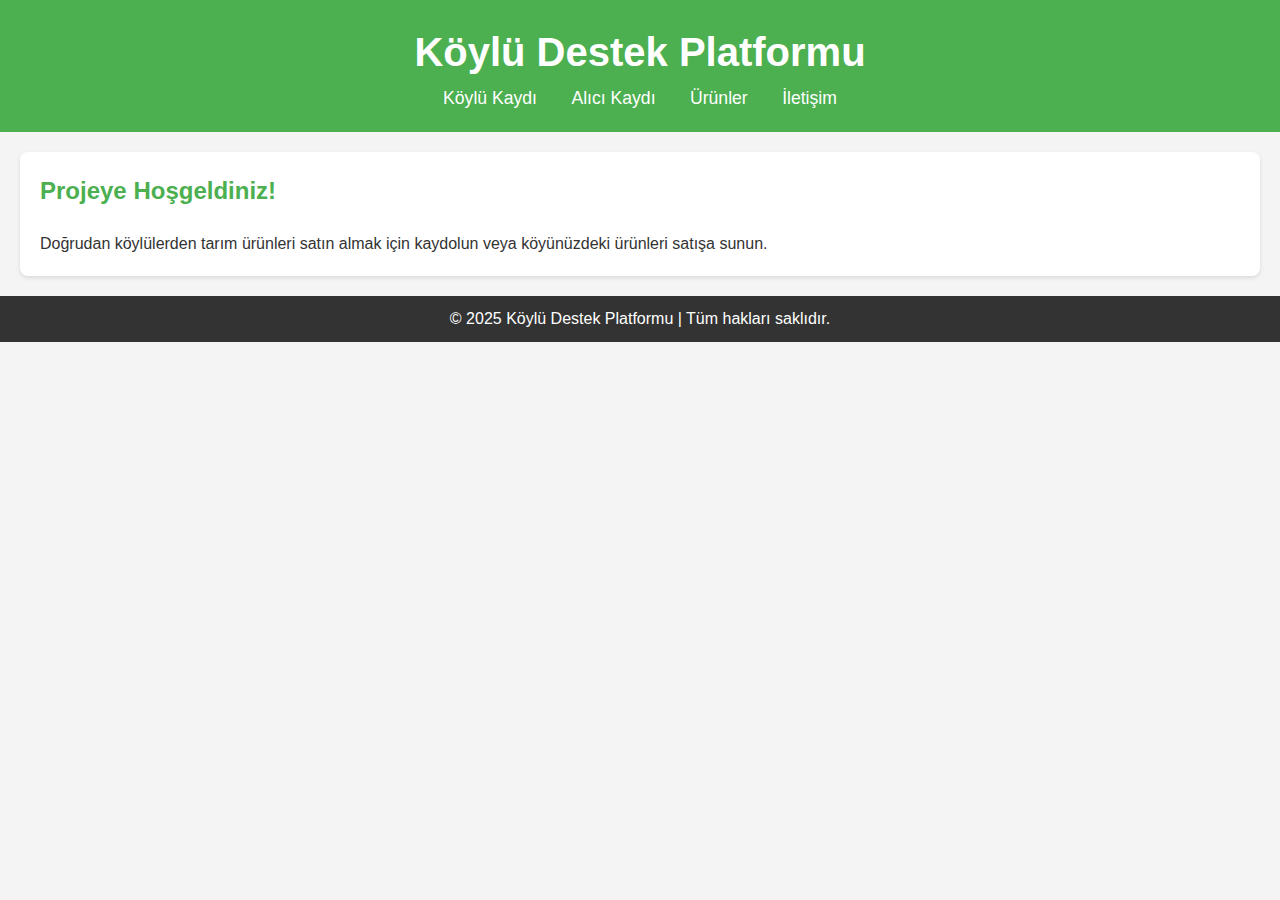
<file: index.html>
<!DOCTYPE html>
<html lang="tr">
<head>
    <meta charset="UTF-8">
    <meta name="viewport" content="width=device-width, initial-scale=1.0">
    <title>Köylü Destek Platformu</title>
    <link rel="stylesheet" href="style.css">
</head>
<body>
    <header>
        <h1>Köylü Destek Platformu</h1>
        <nav>
            <a href="register-farmer.html">Köylü Kaydı</a>
            <a href="register-buyer.html">Alıcı Kaydı</a>
            <a href="products.html">Ürünler</a>
            <a href="contact.html">İletişim</a>
        </nav>
    </header>

    <section>
        <h2>Projeye Hoşgeldiniz!</h2>
        <p>Doğrudan köylülerden tarım ürünleri satın almak için kaydolun veya köyünüzdeki ürünleri satışa sunun.</p>
    </section>

    <footer>
        <p>© 2025 Köylü Destek Platformu | Tüm hakları saklıdır.</p>
    </footer>
</body>
</html>
</file>
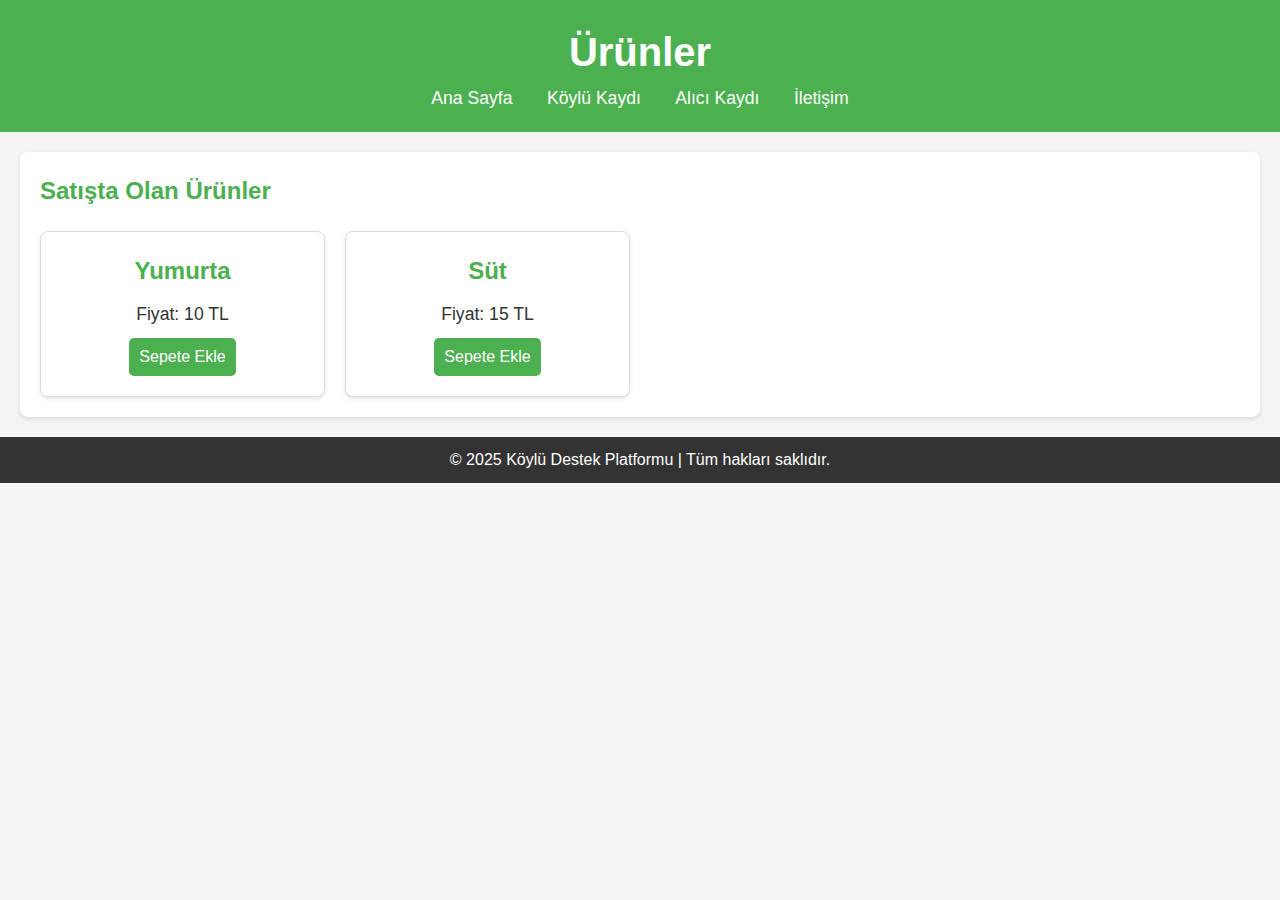
<file: products.html>
<!DOCTYPE html>
<html lang="tr">
<head>
    <meta charset="UTF-8">
    <meta name="viewport" content="width=device-width, initial-scale=1.0">
    <title>Ürünler</title>
    <link rel="stylesheet" href="style.css">
</head>
<body>
    <header>
        <h1>Ürünler</h1>
        <nav>
            <a href="index.html">Ana Sayfa</a>
            <a href="register-farmer.html">Köylü Kaydı</a>
            <a href="register-buyer.html">Alıcı Kaydı</a>
            <a href="contact.html">İletişim</a>
        </nav>
    </header>

    <section>
        <h2>Satışta Olan Ürünler</h2>
        <div class="products">
            <div class="product-item">
                <h3>Yumurta</h3>
                <p>Fiyat: 10 TL</p>
                <button>Sepete Ekle</button>
            </div>
            <div class="product-item">
                <h3>Süt</h3>
                <p>Fiyat: 15 TL</p>
                <button>Sepete Ekle</button>
            </div>
        </div>
    </section>

    <footer>
        <p>© 2025 Köylü Destek Platformu | Tüm hakları saklıdır.</p>
    </footer>
</body>
</html>
</file>
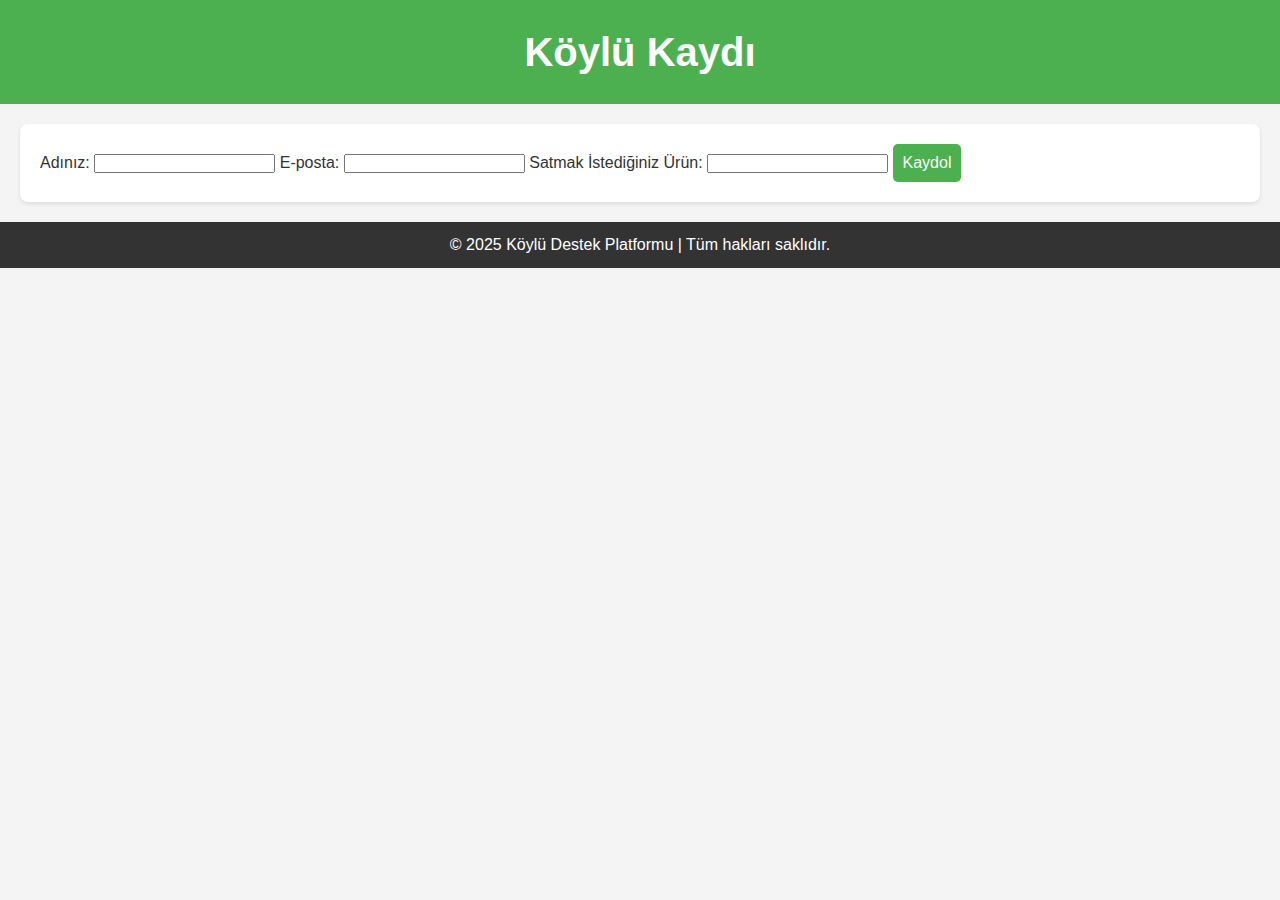
<file: register-farmer.html>
<!DOCTYPE html>
<html lang="tr">
<head>
    <meta charset="UTF-8">
    <meta name="viewport" content="width=device-width, initial-scale=1.0">
    <title>Köylü Kaydı</title>
    <link rel="stylesheet" href="style.css">
</head>
<body>
    <header>
        <h1>Köylü Kaydı</h1>
    </header>

    <section>
        <form action="#" method="POST">
            <label for="name">Adınız:</label>
            <input type="text" id="name" name="name" required>

            <label for="email">E-posta:</label>
            <input type="email" id="email" name="email" required>

            <label for="product">Satmak İstediğiniz Ürün:</label>
            <input type="text" id="product" name="product" required>

            <button type="submit">Kaydol</button>
        </form>
    </section>

    <footer>
        <p>© 2025 Köylü Destek Platformu | Tüm hakları saklıdır.</p>
    </footer>
</body>
</html>
</file>
<file: style.css>
/* Genel stil */
* {
    margin: 0;
    padding: 0;
    box-sizing: border-box;
    font-family: 'Arial', sans-serif;
}

body {
    background-color: #f4f4f4;
    color: #333;
    line-height: 1.6;
}

header {
    background-color: #4CAF50;
    color: white;
    padding: 20px;
    text-align: center;
}

header h1 {
    font-size: 2.5rem;
}

nav a {
    color: white;
    text-decoration: none;
    margin: 0 15px;
    font-size: 1.1rem;
}

nav a:hover {
    text-decoration: underline;
}

section {
    padding: 20px;
    margin: 20px;
    background-color: white;
    border-radius: 8px;
    box-shadow: 0 2px 4px rgba(0, 0, 0, 0.1);
}

section h2 {
    color: #4CAF50;
    margin-bottom: 20px;
}

.products {
    display: grid;
    grid-template-columns: repeat(auto-fill, minmax(250px, 1fr));
    gap: 20px;
}

.product-item {
    background-color: #ffffff;
    border: 1px solid #ddd;
    border-radius: 8px;
    padding: 20px;
    text-align: center;
    box-shadow: 0 2px 4px rgba(0, 0, 0, 0.1);
}

.product-item h3 {
    font-size: 1.5rem;
    color: #4CAF50;
}

.product-item p {
    font-size: 1.1rem;
    margin: 10px 0;
}

button {
    background-color: #4CAF50;
    color: white;
    border: none;
    padding: 10px;
    font-size: 1rem;
    border-radius: 5px;
    cursor: pointer;
}

button:hover {
    background-color: #45a049;
}

footer {
    text-align: center;
    padding: 10px;
    background-color: #333;
    color: white;
    margin-top: 20px;
}

footer p {
    font-size: 1rem;
}
</file>
